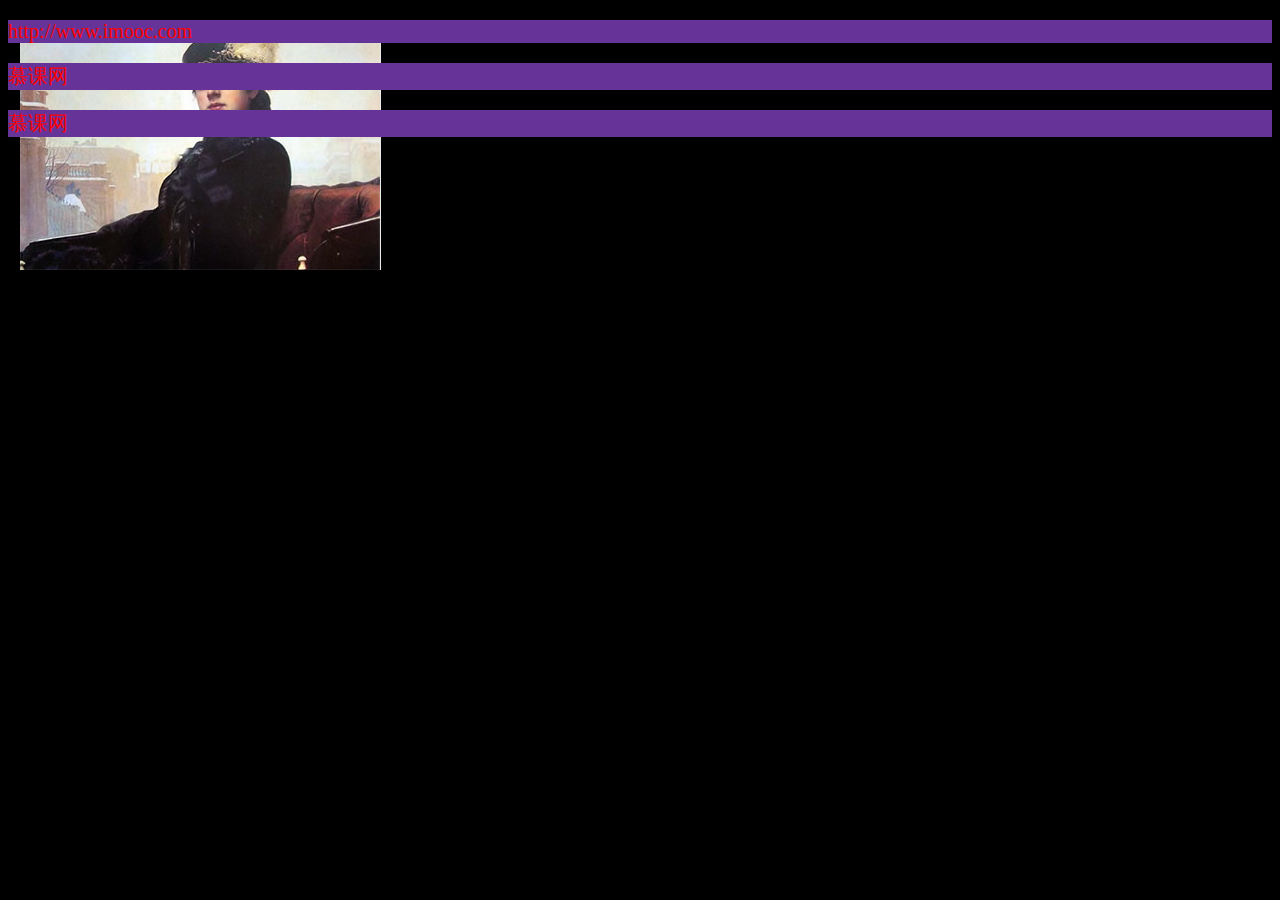
<file: src/Stage2/WebTest/CSS/index.html>
<!DOCTYPE html>
<html lang="en">
<head>
  <meta charset="UTF-8">
  <title>Title</title>
  <link rel="stylesheet" type="text/css" href="index.css">

</head>
<body>
  <p>http://www.imooc.com</p>
  <p class="p1">慕课网</p>
  <p class="p1">慕课网</p>
</body>
</html>
</file>
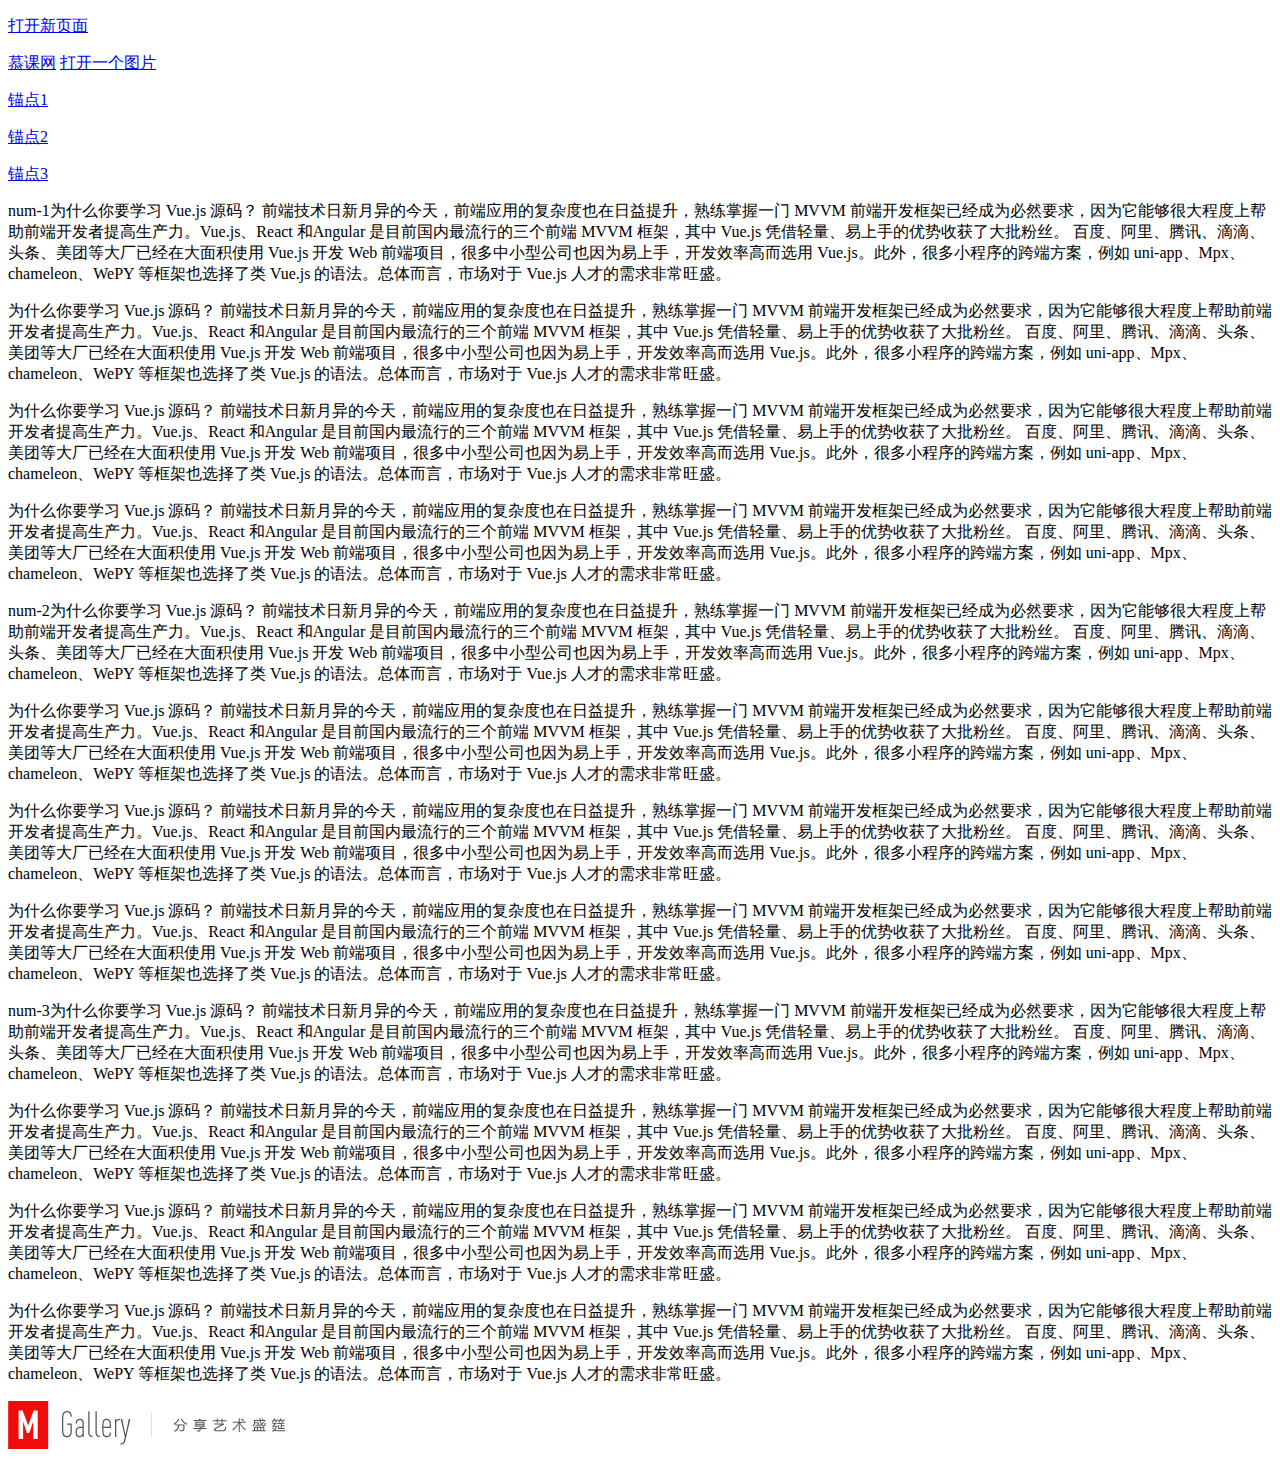
<file: src/Stage2/WebTest/html/first.html>
<!DOCTYPE html>
<html>
	<head>
		<meta charset="UTF-8">
		<title>first.html</title>
	</head>
	<body>
	<p><a href="../image/welcome.html">打开新页面</a></p>
	<a href="http://www.imooc.com">慕课网</a>
	<a href="../image/logo.png">打开一个图片</a>
	<a href="http://www.imooc.com" target="_blank">
		<p><a href="#num-1">锚点1</a> </p>
		<p><a href="#num-2">锚点2</a> </p>
		<p><a href="#num-3">锚点3</a> </p>

		<a name="num-1">
		<p>num-1为什么你要学习 Vue.js 源码？

			前端技术日新月异的今天，前端应用的复杂度也在日益提升，熟练掌握一门 MVVM 前端开发框架已经成为必然要求，因为它能够很大程度上帮助前端开发者提高生产力。Vue.js、React 和Angular 是目前国内最流行的三个前端 MVVM 框架，其中 Vue.js 凭借轻量、易上手的优势收获了大批粉丝。

			百度、阿里、腾讯、滴滴、头条、美团等大厂已经在大面积使用 Vue.js 开发 Web 前端项目，很多中小型公司也因为易上手，开发效率高而选用 Vue.js。此外，很多小程序的跨端方案，例如 uni-app、Mpx、chameleon、WePY 等框架也选择了类 Vue.js 的语法。总体而言，市场对于 Vue.js 人才的需求非常旺盛。</p>
			<p>为什么你要学习 Vue.js 源码？

				前端技术日新月异的今天，前端应用的复杂度也在日益提升，熟练掌握一门 MVVM 前端开发框架已经成为必然要求，因为它能够很大程度上帮助前端开发者提高生产力。Vue.js、React 和Angular 是目前国内最流行的三个前端 MVVM 框架，其中 Vue.js 凭借轻量、易上手的优势收获了大批粉丝。

				百度、阿里、腾讯、滴滴、头条、美团等大厂已经在大面积使用 Vue.js 开发 Web 前端项目，很多中小型公司也因为易上手，开发效率高而选用 Vue.js。此外，很多小程序的跨端方案，例如 uni-app、Mpx、chameleon、WePY 等框架也选择了类 Vue.js 的语法。总体而言，市场对于 Vue.js 人才的需求非常旺盛。</p>
			<p>为什么你要学习 Vue.js 源码？

				前端技术日新月异的今天，前端应用的复杂度也在日益提升，熟练掌握一门 MVVM 前端开发框架已经成为必然要求，因为它能够很大程度上帮助前端开发者提高生产力。Vue.js、React 和Angular 是目前国内最流行的三个前端 MVVM 框架，其中 Vue.js 凭借轻量、易上手的优势收获了大批粉丝。

				百度、阿里、腾讯、滴滴、头条、美团等大厂已经在大面积使用 Vue.js 开发 Web 前端项目，很多中小型公司也因为易上手，开发效率高而选用 Vue.js。此外，很多小程序的跨端方案，例如 uni-app、Mpx、chameleon、WePY 等框架也选择了类 Vue.js 的语法。总体而言，市场对于 Vue.js 人才的需求非常旺盛。</p>
			<p>为什么你要学习 Vue.js 源码？

				前端技术日新月异的今天，前端应用的复杂度也在日益提升，熟练掌握一门 MVVM 前端开发框架已经成为必然要求，因为它能够很大程度上帮助前端开发者提高生产力。Vue.js、React 和Angular 是目前国内最流行的三个前端 MVVM 框架，其中 Vue.js 凭借轻量、易上手的优势收获了大批粉丝。

				百度、阿里、腾讯、滴滴、头条、美团等大厂已经在大面积使用 Vue.js 开发 Web 前端项目，很多中小型公司也因为易上手，开发效率高而选用 Vue.js。此外，很多小程序的跨端方案，例如 uni-app、Mpx、chameleon、WePY 等框架也选择了类 Vue.js 的语法。总体而言，市场对于 Vue.js 人才的需求非常旺盛。</p>
		</a>
			<a name="num-2">
				<p>num-2为什么你要学习 Vue.js 源码？

					前端技术日新月异的今天，前端应用的复杂度也在日益提升，熟练掌握一门 MVVM 前端开发框架已经成为必然要求，因为它能够很大程度上帮助前端开发者提高生产力。Vue.js、React 和Angular 是目前国内最流行的三个前端 MVVM 框架，其中 Vue.js 凭借轻量、易上手的优势收获了大批粉丝。

					百度、阿里、腾讯、滴滴、头条、美团等大厂已经在大面积使用 Vue.js 开发 Web 前端项目，很多中小型公司也因为易上手，开发效率高而选用 Vue.js。此外，很多小程序的跨端方案，例如 uni-app、Mpx、chameleon、WePY 等框架也选择了类 Vue.js 的语法。总体而言，市场对于 Vue.js 人才的需求非常旺盛。</p>
				<p>为什么你要学习 Vue.js 源码？

					前端技术日新月异的今天，前端应用的复杂度也在日益提升，熟练掌握一门 MVVM 前端开发框架已经成为必然要求，因为它能够很大程度上帮助前端开发者提高生产力。Vue.js、React 和Angular 是目前国内最流行的三个前端 MVVM 框架，其中 Vue.js 凭借轻量、易上手的优势收获了大批粉丝。

					百度、阿里、腾讯、滴滴、头条、美团等大厂已经在大面积使用 Vue.js 开发 Web 前端项目，很多中小型公司也因为易上手，开发效率高而选用 Vue.js。此外，很多小程序的跨端方案，例如 uni-app、Mpx、chameleon、WePY 等框架也选择了类 Vue.js 的语法。总体而言，市场对于 Vue.js 人才的需求非常旺盛。</p>
				<p>为什么你要学习 Vue.js 源码？

					前端技术日新月异的今天，前端应用的复杂度也在日益提升，熟练掌握一门 MVVM 前端开发框架已经成为必然要求，因为它能够很大程度上帮助前端开发者提高生产力。Vue.js、React 和Angular 是目前国内最流行的三个前端 MVVM 框架，其中 Vue.js 凭借轻量、易上手的优势收获了大批粉丝。

					百度、阿里、腾讯、滴滴、头条、美团等大厂已经在大面积使用 Vue.js 开发 Web 前端项目，很多中小型公司也因为易上手，开发效率高而选用 Vue.js。此外，很多小程序的跨端方案，例如 uni-app、Mpx、chameleon、WePY 等框架也选择了类 Vue.js 的语法。总体而言，市场对于 Vue.js 人才的需求非常旺盛。</p>
				<p>为什么你要学习 Vue.js 源码？

					前端技术日新月异的今天，前端应用的复杂度也在日益提升，熟练掌握一门 MVVM 前端开发框架已经成为必然要求，因为它能够很大程度上帮助前端开发者提高生产力。Vue.js、React 和Angular 是目前国内最流行的三个前端 MVVM 框架，其中 Vue.js 凭借轻量、易上手的优势收获了大批粉丝。

					百度、阿里、腾讯、滴滴、头条、美团等大厂已经在大面积使用 Vue.js 开发 Web 前端项目，很多中小型公司也因为易上手，开发效率高而选用 Vue.js。此外，很多小程序的跨端方案，例如 uni-app、Mpx、chameleon、WePY 等框架也选择了类 Vue.js 的语法。总体而言，市场对于 Vue.js 人才的需求非常旺盛。</p>
			</a>
			<a name="num-3">
				<p>num-3为什么你要学习 Vue.js 源码？

					前端技术日新月异的今天，前端应用的复杂度也在日益提升，熟练掌握一门 MVVM 前端开发框架已经成为必然要求，因为它能够很大程度上帮助前端开发者提高生产力。Vue.js、React 和Angular 是目前国内最流行的三个前端 MVVM 框架，其中 Vue.js 凭借轻量、易上手的优势收获了大批粉丝。

					百度、阿里、腾讯、滴滴、头条、美团等大厂已经在大面积使用 Vue.js 开发 Web 前端项目，很多中小型公司也因为易上手，开发效率高而选用 Vue.js。此外，很多小程序的跨端方案，例如 uni-app、Mpx、chameleon、WePY 等框架也选择了类 Vue.js 的语法。总体而言，市场对于 Vue.js 人才的需求非常旺盛。</p>
				<p>为什么你要学习 Vue.js 源码？

					前端技术日新月异的今天，前端应用的复杂度也在日益提升，熟练掌握一门 MVVM 前端开发框架已经成为必然要求，因为它能够很大程度上帮助前端开发者提高生产力。Vue.js、React 和Angular 是目前国内最流行的三个前端 MVVM 框架，其中 Vue.js 凭借轻量、易上手的优势收获了大批粉丝。

					百度、阿里、腾讯、滴滴、头条、美团等大厂已经在大面积使用 Vue.js 开发 Web 前端项目，很多中小型公司也因为易上手，开发效率高而选用 Vue.js。此外，很多小程序的跨端方案，例如 uni-app、Mpx、chameleon、WePY 等框架也选择了类 Vue.js 的语法。总体而言，市场对于 Vue.js 人才的需求非常旺盛。</p>
				<p>为什么你要学习 Vue.js 源码？

					前端技术日新月异的今天，前端应用的复杂度也在日益提升，熟练掌握一门 MVVM 前端开发框架已经成为必然要求，因为它能够很大程度上帮助前端开发者提高生产力。Vue.js、React 和Angular 是目前国内最流行的三个前端 MVVM 框架，其中 Vue.js 凭借轻量、易上手的优势收获了大批粉丝。

					百度、阿里、腾讯、滴滴、头条、美团等大厂已经在大面积使用 Vue.js 开发 Web 前端项目，很多中小型公司也因为易上手，开发效率高而选用 Vue.js。此外，很多小程序的跨端方案，例如 uni-app、Mpx、chameleon、WePY 等框架也选择了类 Vue.js 的语法。总体而言，市场对于 Vue.js 人才的需求非常旺盛。</p>
				<p>为什么你要学习 Vue.js 源码？

					前端技术日新月异的今天，前端应用的复杂度也在日益提升，熟练掌握一门 MVVM 前端开发框架已经成为必然要求，因为它能够很大程度上帮助前端开发者提高生产力。Vue.js、React 和Angular 是目前国内最流行的三个前端 MVVM 框架，其中 Vue.js 凭借轻量、易上手的优势收获了大批粉丝。

					百度、阿里、腾讯、滴滴、头条、美团等大厂已经在大面积使用 Vue.js 开发 Web 前端项目，很多中小型公司也因为易上手，开发效率高而选用 Vue.js。此外，很多小程序的跨端方案，例如 uni-app、Mpx、chameleon、WePY 等框架也选择了类 Vue.js 的语法。总体而言，市场对于 Vue.js 人才的需求非常旺盛。</p>
			</a>


		<img src="../image/logo.png">
	</a>
	</body>
</html>
</file>
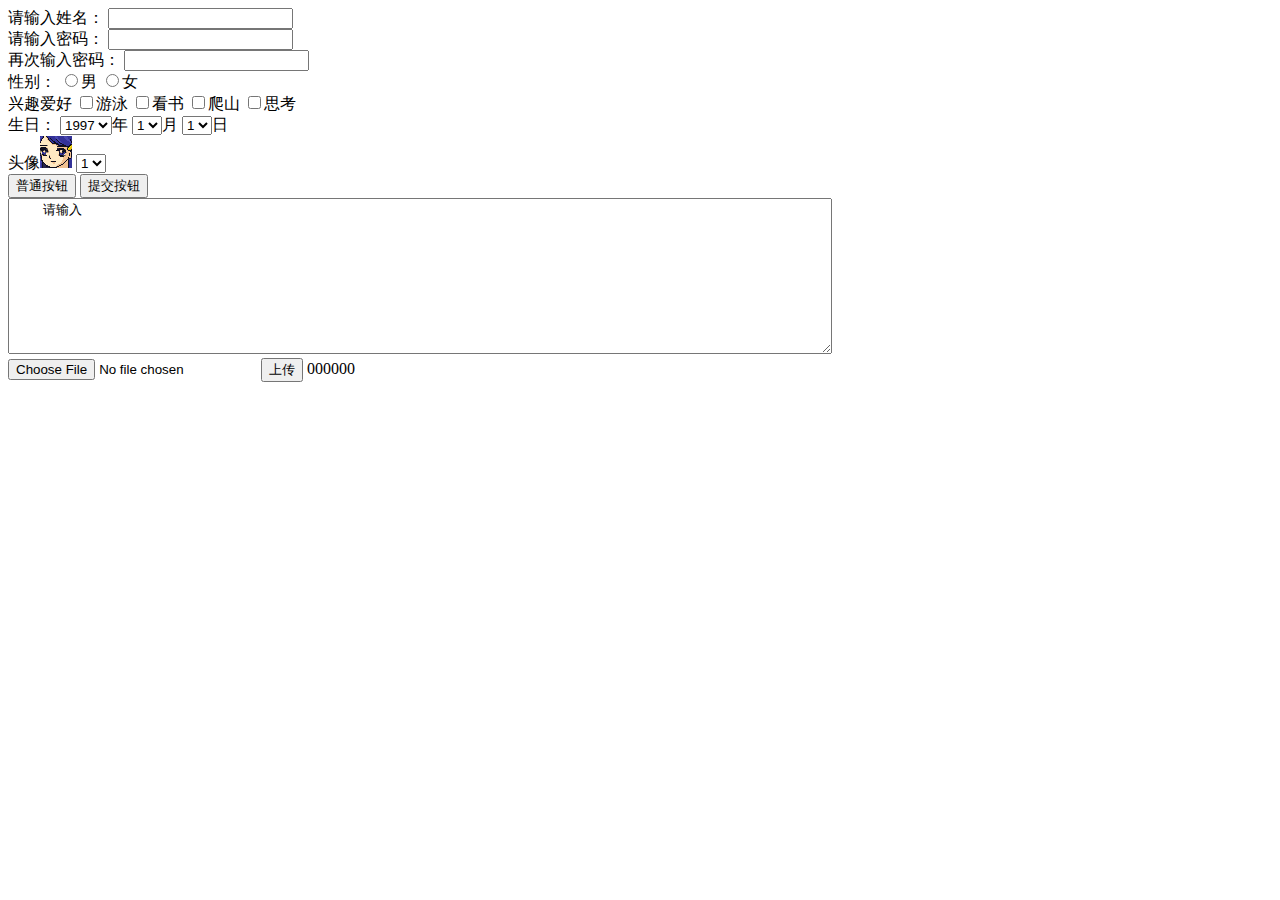
<file: src/Stage2/WebTest/html/form.html>
<!DOCTYPE html>
<html lang="en">
<head>
  <meta charset="UTF-8">
  <title>form</title>
</head>
<body>
  <form >
    <label>请输入姓名：</label> <!--label只是一个标签，用来统一管理其中的文字-->
      <input type="text" name="userName" id="1"><br> <!--name可以重复，id不能重复-->
    <label>请输入密码：</label>
      <input type="password" name="" id="2"><br>
    <label>再次输入密码：</label>
      <input type="password" name="" id="3"><br>
    <label>性别：</label>
      <input type="radio" name="xb" id="M" value="1">男    <!--radio圆形按钮，不能同时选择-->
      <input type="radio" name="xb" id="F" value="0">女<br>
    <label>兴趣爱好</label>
      <input type="checkbox" name="" id="4" value="1">游泳  <!--checkbox方形按钮，能同时选择-->
      <input type="checkbox" name="" id="5" value="2">看书
      <input type="checkbox" name="" id="6" value="2">爬山
      <input type="checkbox" name="" id="7" value="2">思考<br>
    <label>生日：</label>
      <select>
        <option value="1995">1995</option>
        <option value="1996">1996</option>
        <option value="1997" selected="selected">1997</option>
        <option value="1998">1998</option>
        <option value="1999">1999</option>
        <option value="2000">2000</option>
      </select>年
      <select>
        <option value="1">1</option>
        <option value="2">2</option>
        <option value="3">3</option>
        <option value="4">4</option>
      </select>月
      <select>
        <option value="1">1</option>
        <option value="2">2</option>
        <option value="3">3</option>
        <option value="4">4</option>
      </select>日<br>
      头像<img src="../image/headLogo/13.gif">
    <select>
      <option value="1">1</option>
      <option value="2">2</option>
      <option value="3">3</option>
      <option value="4">4</option>
    </select><br>
    <input type="button" value="普通按钮">
    <input type="submit" value="提交按钮">
  </form>
  <textarea rows="10" cols="100" name="" id="text">
    请输入
  </textarea><!--多行输入--><br>
  <input type="file"><input type="button" value="上传">
  000<input type="hidden" name="" id="hidde">000
</body>
</html>
</file>
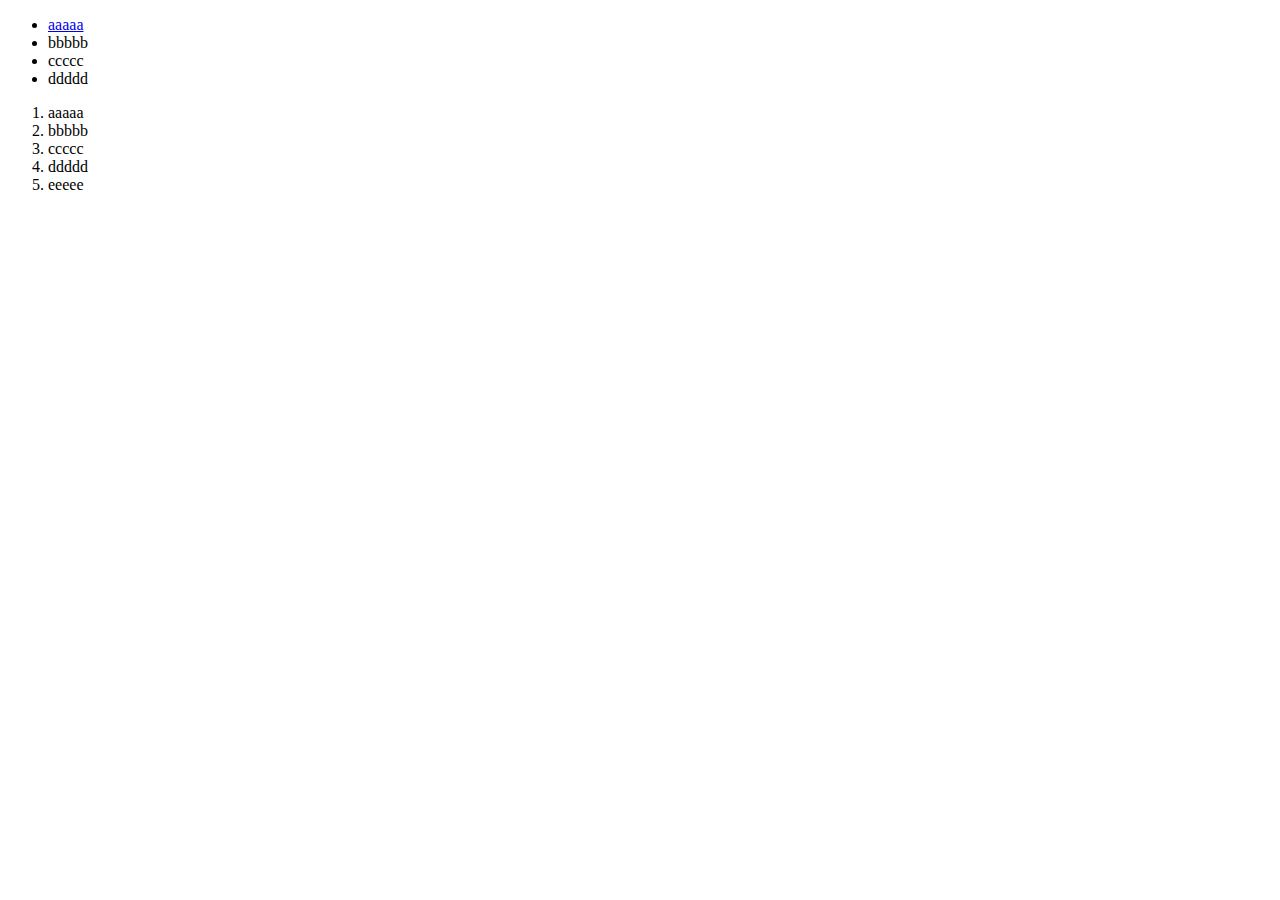
<file: src/Stage2/WebTest/html/list.html>
<!DOCTYPE html>
<html lang="en">
<head>
  <meta charset="UTF-8">
  <title>list</title>
</head>
<body>
<ul>
  <li><a href="first.html"> aaaaa</a></li>
  <li>bbbbb</li>
  <li>ccccc</li>
  <li>ddddd</li>
<!--  li*5 再按TAB键，快速生成五对li标签-->
</ul>
<ol>
  <li>aaaaa</li>
  <li>bbbbb</li>
  <li>ccccc</li>
  <li>ddddd</li>
  <li>eeeee</li>
</ol>
</body>
</html>
</file>
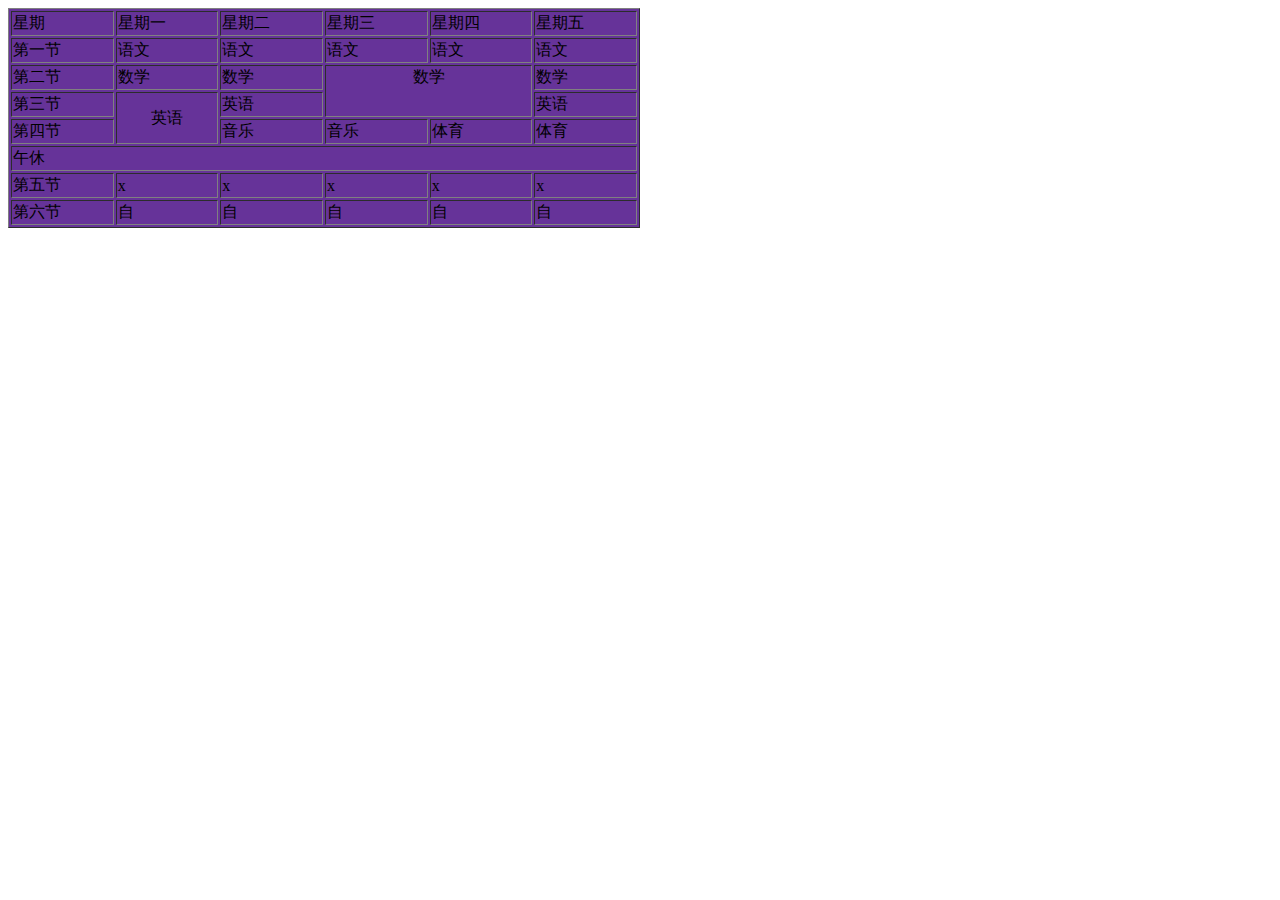
<file: src/Stage2/WebTest/html/table.html>
<!--valign的值分别是：-->

<!--top：对内容进行上对齐。-->

<!--middle：对内容进行居中对齐（默认值）。-->

<!--bottom：对内容进行下对齐。-->

<!--baseline：与基线对齐。-->

<!DOCTYPE html>
<html lang="en">
<head>
  <meta charset="UTF-8">
  <title>table</title>
</head>
<body>
  <table border="1" width="50%" bgcolor="#663399">      <!--占当前所在容器的百分之50-->
   <tr>
     <td>星期</td>
     <td>星期一</td>
     <td>星期二</td>
     <td>星期三</td>
     <td>星期四</td>
     <td>星期五</td>
   </tr>
   <tr>
     <td>第一节</td>
     <td>语文</td>
     <td>语文</td>
     <td>语文</td>
     <td>语文</td>
     <td>语文</td>
   </tr>
   <tr>
     <td>第二节</td>
     <td>数学</td>
     <td>数学</td>
     <td colspan="2" rowspan="2" align="center" valign="top">数学</td>
<!--     <td> 数学</td>-->
     <td>数学</td>
   </tr>
   <tr>
     <td>第三节</td>
     <td rowspan="2" align="center">英语</td>
     <td>英语</td>
<!--     <td>英语</td>-->
<!--     <td>英语</td>-->
     <td>英语</td>
   </tr>
   <tr>
     <td>第四节</td>

     <td>音乐</td>
     <td>音乐</td>
     <td>体育</td>
     <td>体育</td>
   </tr>
   <tr>
     <td colspan="6">午休</td> <!--当前的一个列，代替了六列-->
<!--     <td>午休</td>-->
<!--     <td>午休</td>-->
<!--     <td>午休</td>-->
<!--     <td>午休</td>-->
<!--     <td>午休</td>-->
   </tr>
   <tr>
     <td>第五节</td>
     <td>x</td>
     <td>x</td>
     <td>x</td>
     <td>x</td>
     <td>x</td>
   </tr>
   <tr>
     <td>第六节</td>
     <td>自</td>
     <td>自</td>
     <td>自</td>
     <td>自</td>
     <td>自</td>
   </tr>
  </table>
</body>
</html>
</file>
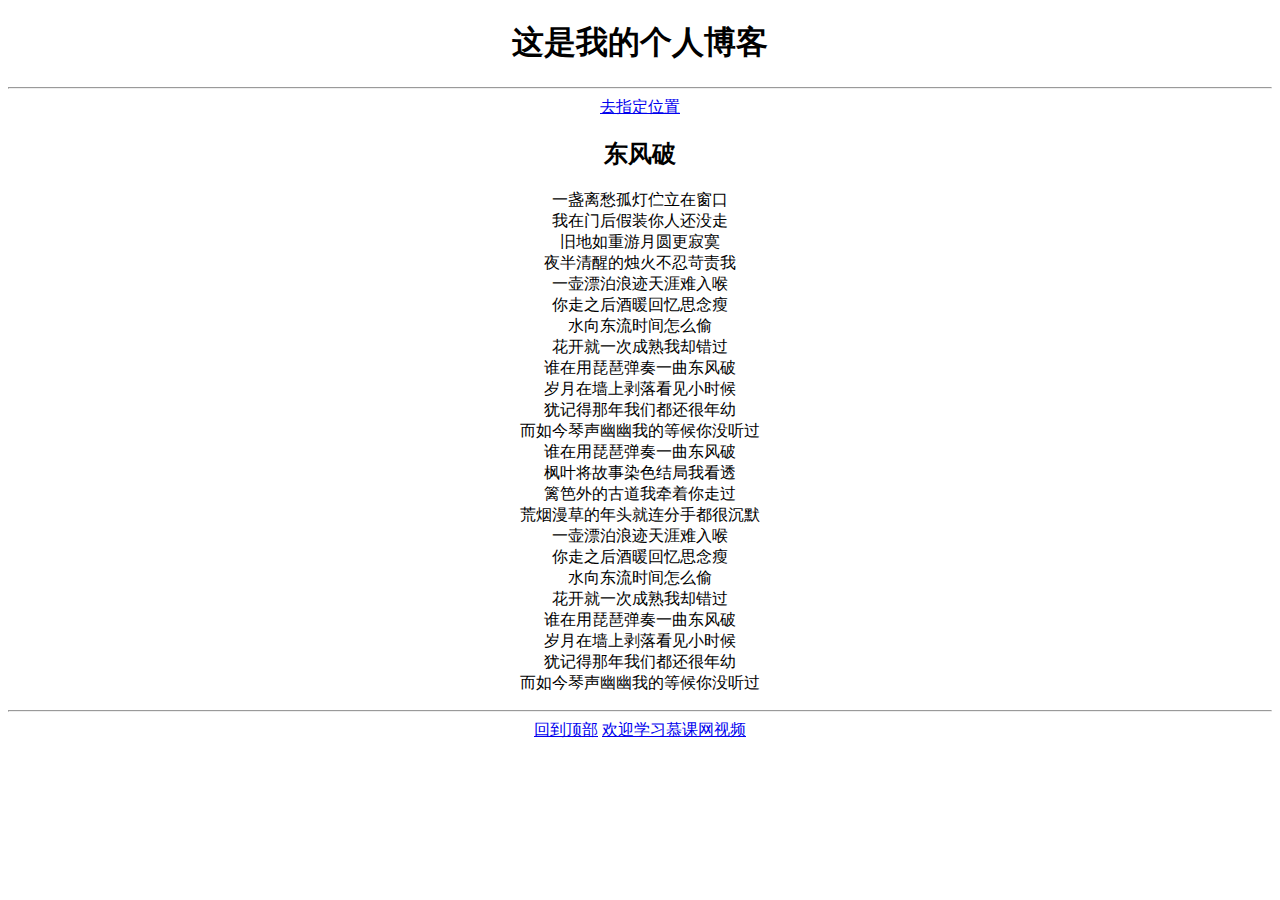
<file: src/Stage2/WebTest/html/test1.html>
<!DOCTYPE html>
<html lang="en">
<head>
  <meta charset="UTF-8">
  <title>练习</title>
</head>
<body>
<center>
  <a name="top"></a>
  <h1>这是我的个人博客</h1>
  <hr />
  <a href="first.html#num-3">去指定位置</a>
  <h2>东风破</h2>
  <p>
    一盏离愁孤灯伫立在窗口<br/>
    我在门后假装你人还没走<br/>
    旧地如重游月圆更寂寞<br/>
    夜半清醒的烛火不忍苛责我<br/>
    一壶漂泊浪迹天涯难入喉<br/>
    你走之后酒暖回忆思念瘦<br/>
    水向东流时间怎么偷<br/>
    花开就一次成熟我却错过<br/>
    谁在用琵琶弹奏一曲东风破<br/>
    岁月在墙上剥落看见小时候<br/>
    犹记得那年我们都还很年幼<br/>
    而如今琴声幽幽我的等候你没听过<br/>
    谁在用琵琶弹奏一曲东风破<br/>
    枫叶将故事染色结局我看透<br/>
    篱笆外的古道我牵着你走过<br/>
    荒烟漫草的年头就连分手都很沉默<br/>
    一壶漂泊浪迹天涯难入喉<br/>
    你走之后酒暖回忆思念瘦<br/>
    水向东流时间怎么偷<br/>
    花开就一次成熟我却错过<br/>
    谁在用琵琶弹奏一曲东风破<br/>
    岁月在墙上剥落看见小时候<br/>
    犹记得那年我们都还很年幼<br/>
    而如今琴声幽幽我的等候你没听过<br/>
  </p>
  <hr />
  <a href="#top">回到顶部</a>

  <a href="https://www.imooc.com" target="_blank">欢迎学习慕课网视频</a>

</center>
</body>
</html>
</file>
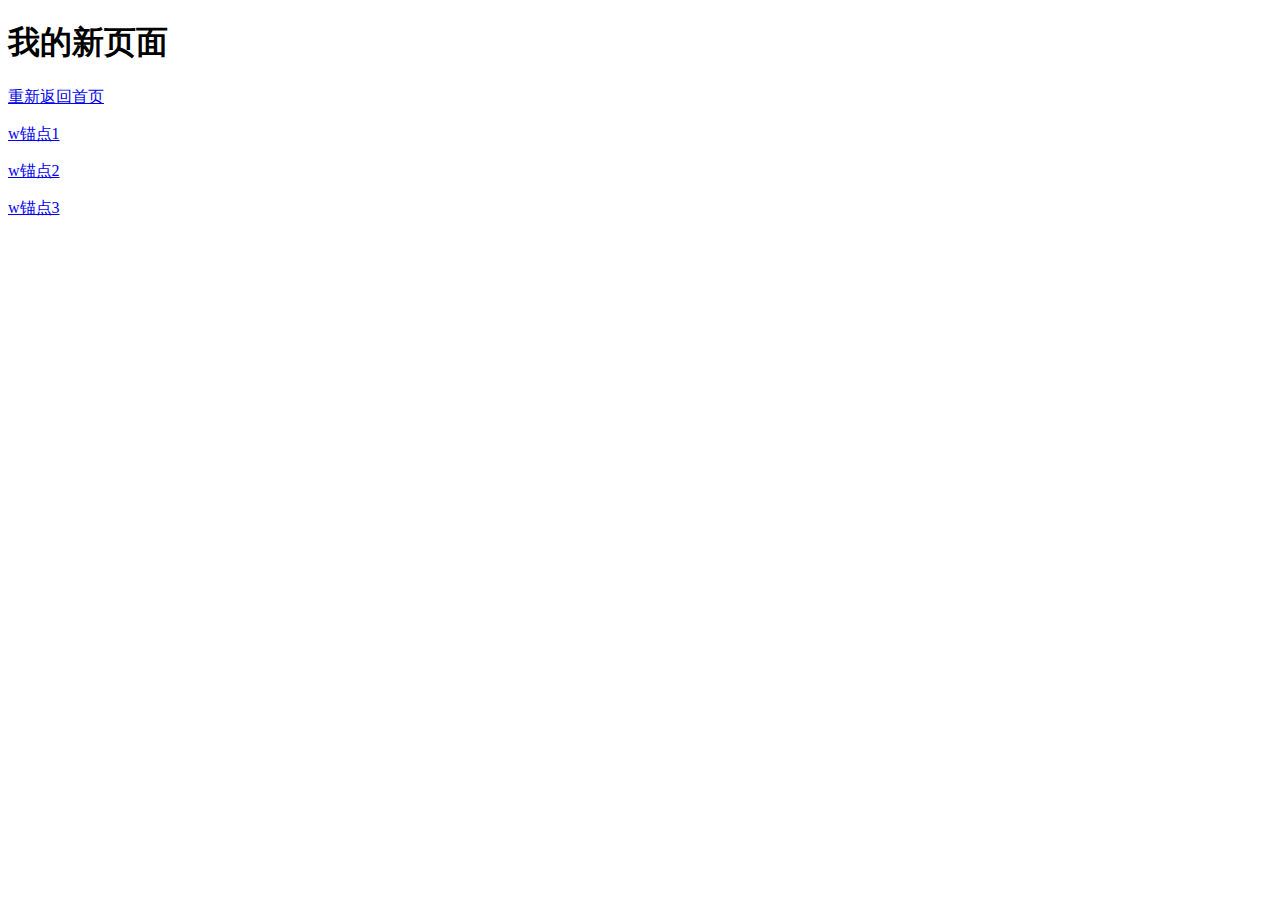
<file: src/Stage2/WebTest/image/welcome.html>
<!DOCTYPE html>
<html lang="en">
<head>
  <meta charset="UTF-8">
  <title>Title</title>
</head>
<body>
<h1>我的新页面</h1> <!--  h标签默认情况下独占一行-->
  <a href="../first.html">重新返回首页</a>
<p><a href="../first.html#num-1">w锚点1</a> </p>
<p><a href="../first.html#num-2">w锚点2</a> </p>
<p><a href="../first.html#num-3">w锚点3</a> </p>
</body>
</html>
</file>
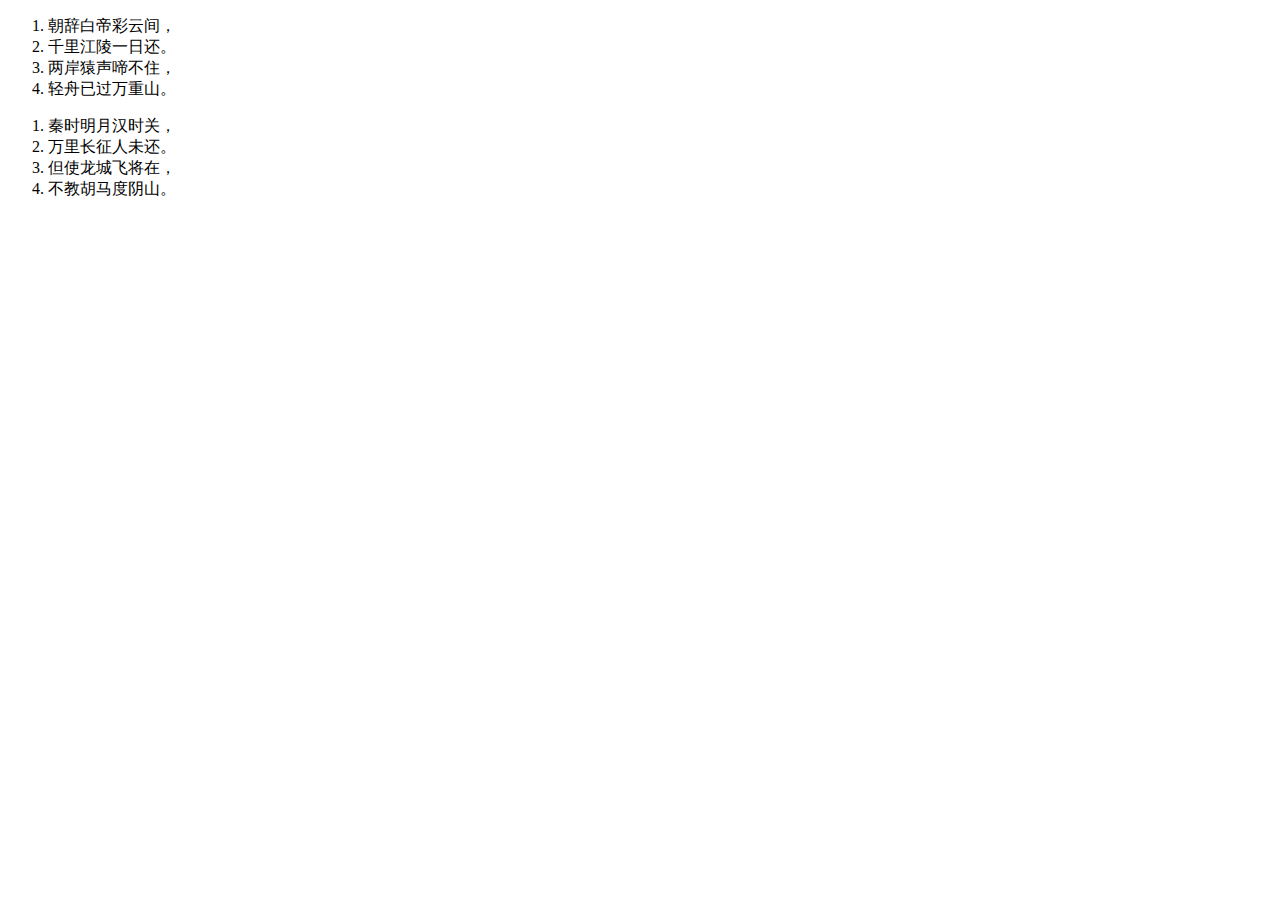
<file: src/Stage2/WebTest/html/homeTest/list/ListTest1.html>
<!DOCTYPE html>
<html lang="en">
<head>
  <meta charset="UTF-8">
  <title>ListTest1</title>
</head>
<body>
  <ol>
    <li>朝辞白帝彩云间，</li>
    <li>千里江陵一日还。</li>
    <li>两岸猿声啼不住，</li>
    <li>轻舟已过万重山。</li>
  </ol>
  <ol>
    <li>秦时明月汉时关，</li>
    <li>万里长征人未还。</li>
    <li>但使龙城飞将在，</li>
    <li>不教胡马度阴山。</li>
  </ol>
</body>
</html>
</file>
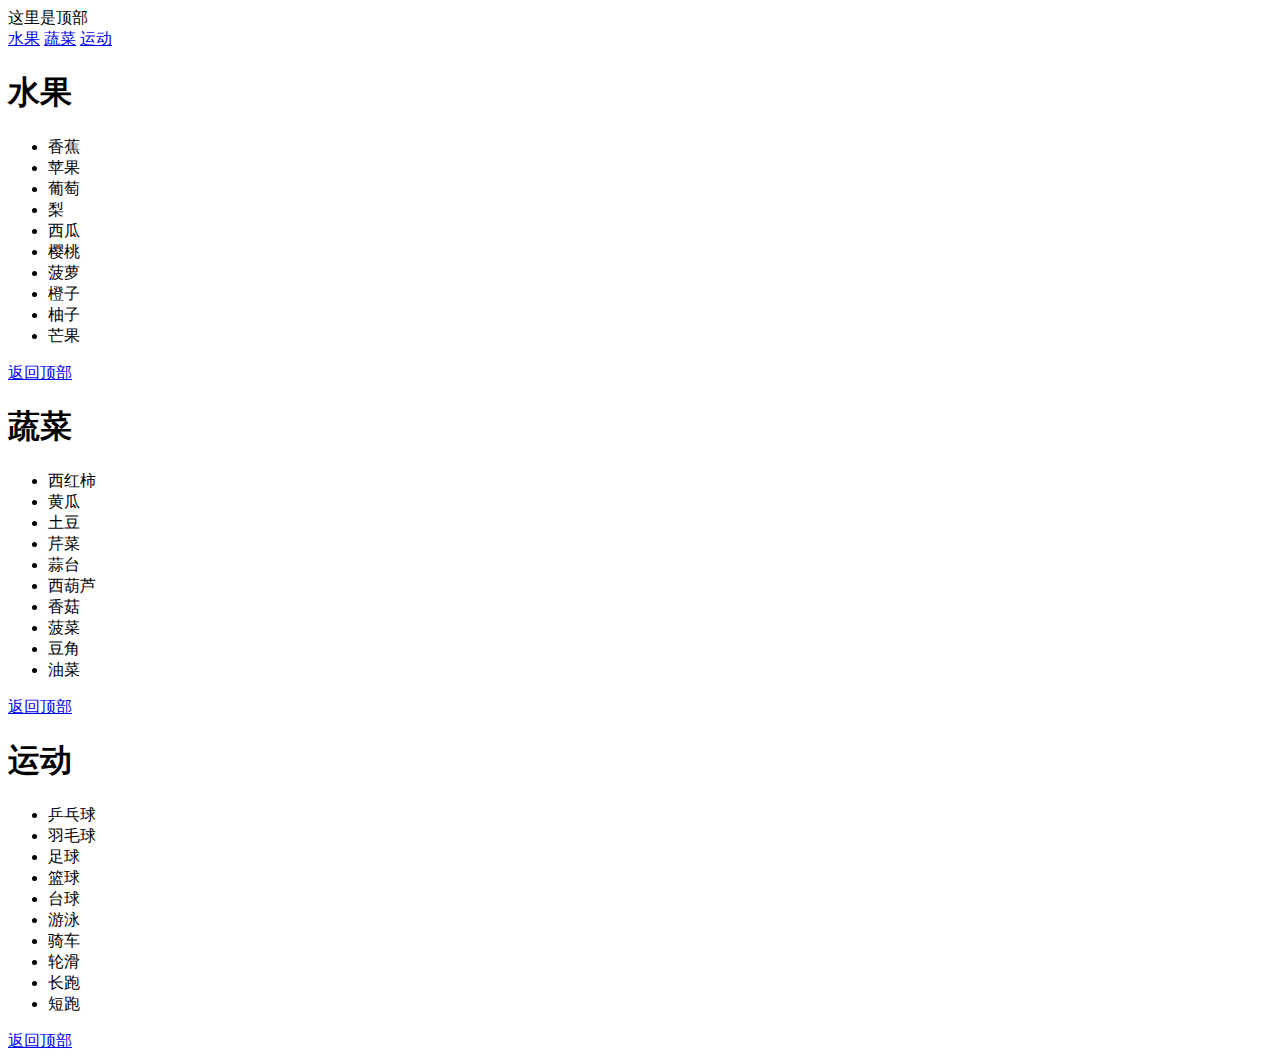
<file: src/Stage2/WebTest/html/homeTest/list/ListTest2.html>
<!DOCTYPE html>
<html lang="en">
<head>
  <meta charset="UTF-8">
  <title>ListTest2</title>
</head>
<body>
<a name="top">这里是顶部</a><br/>
<!--设置水果锚点链接-->
<a href="#top_fruit">水果</a>
<a href="#top_veg">蔬菜</a>
<a href="#sport">运动</a>
<!--设置蔬菜锚点链接-->

<!--设置运动锚点链接-->


<!--设置水果标题-->
<h1>水果</h1><a name="top_fruit"></a>
  <ul>
    <li>香蕉</li>
    <li>苹果</li>
    <li>葡萄</li>
    <li>梨</li>
    <li>西瓜</li>
    <li>樱桃</li>
    <li>菠萝</li>
    <li>橙子</li>
    <li>柚子</li>
    <li>芒果</li>
  </ul>


<!--设置返回顶部链接-->
<a href="#top">返回顶部</a>

<!--设置蔬菜标题-->
<h1>蔬菜</h1><a name="top_veg"></a>
<ul>
  <li>西红柿</li>
  <li>黄瓜</li>
  <li>土豆</li>
  <li>芹菜</li>
  <li>蒜台</li>
  <li>西葫芦</li>
  <li>香菇</li>
  <li>菠菜</li>
  <li>豆角</li>
  <li>油菜</li>
</ul>

<!--设置返回顶部链接-->
<a href="#top">返回顶部</a>

<!--设置运动标题-->
<h1>运动</h1><a name="sport"></a>
<ul>
  <li>乒乓球</li>
  <li>羽毛球</li>
  <li>足球</li>
  <li>篮球</li>
  <li>台球</li>
  <li>游泳</li>
  <li>骑车</li>
  <li>轮滑</li>
  <li>长跑</li>
  <li>短跑</li>
</ul>


<!--设置返回顶部链接-->
<a href="#top">返回顶部</a>
</body>
</html>
<!--当点击“目录项”中的 “水果”、“蔬菜”、“运动”时，跳转到相应的“具体内容”项的标题处。-->

<!--每块具体内容结束后，添加“返回顶部”链接，当点击时，跳转到网页开始处的“这里是顶部”-->
</file>
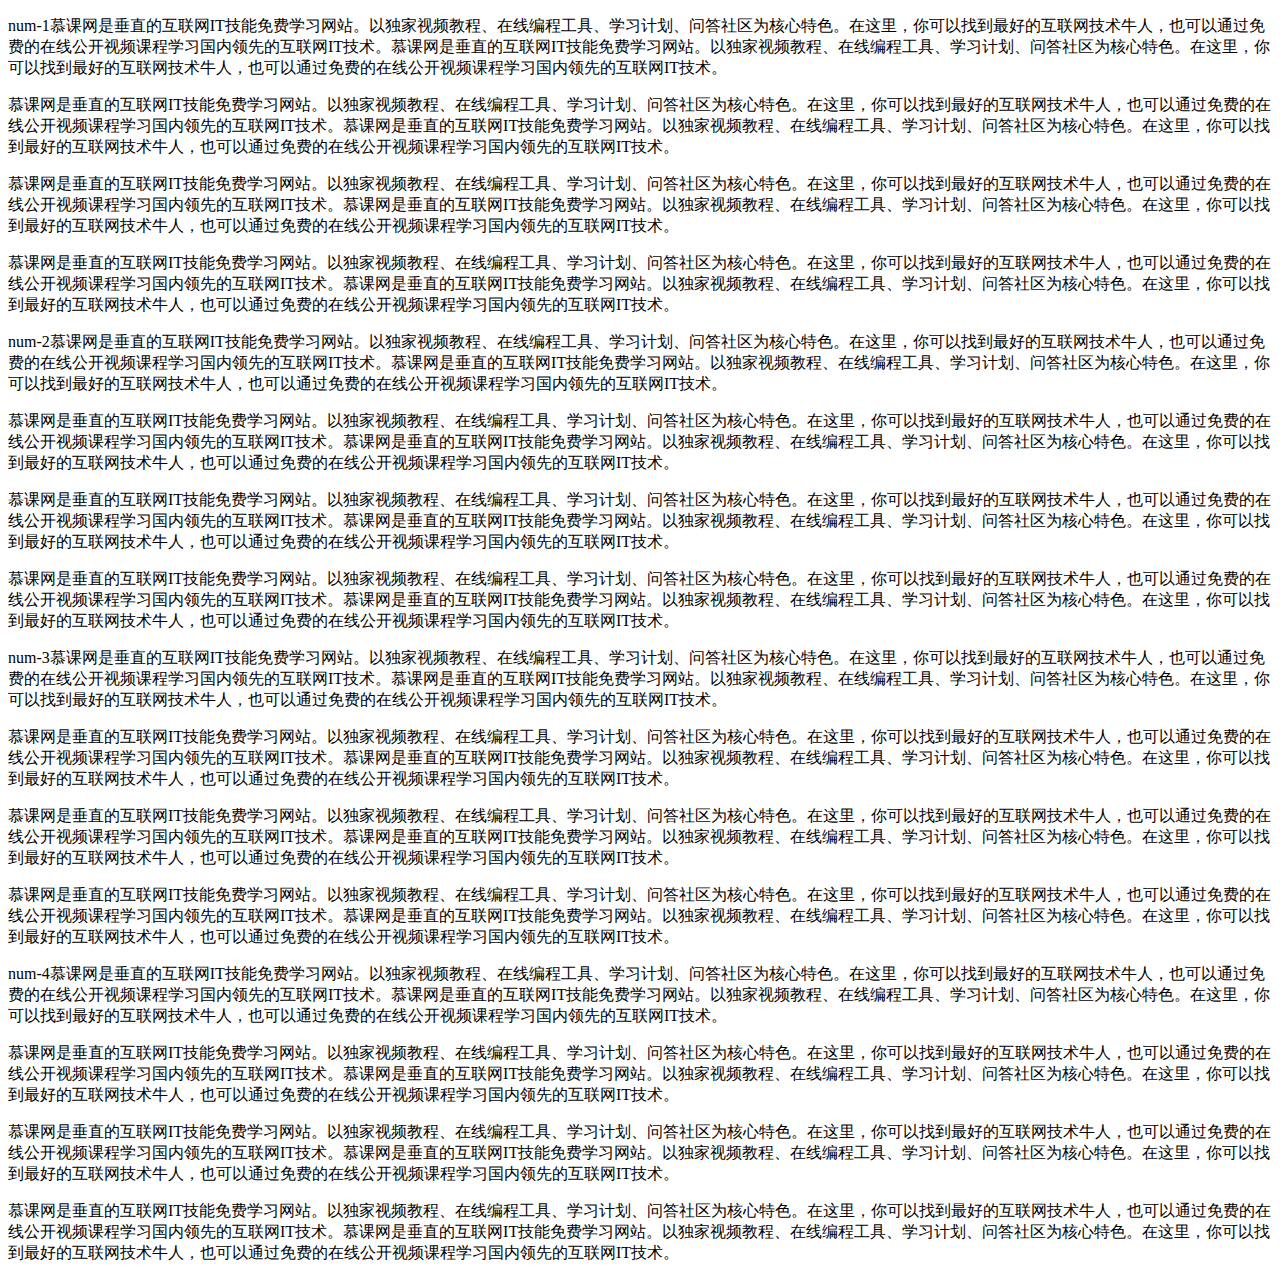
<file: src/Stage2/WebTest/html/homeTest/maodian/practice1.html>
<!DOCTYPE html>
<html lang="en">
<head>
  <meta charset="UTF-8">
  <title>te</title>
</head>
<body>
<a name="num-1">
  <p>num-1慕课网是垂直的互联网IT技能免费学习网站。以独家视频教程、在线编程工具、学习计划、问答社区为核心特色。在这里，你可以找到最好的互联网技术牛人，也可以通过免费的在线公开视频课程学习国内领先的互联网IT技术。慕课网是垂直的互联网IT技能免费学习网站。以独家视频教程、在线编程工具、学习计划、问答社区为核心特色。在这里，你可以找到最好的互联网技术牛人，也可以通过免费的在线公开视频课程学习国内领先的互联网IT技术。</p>
  <p>慕课网是垂直的互联网IT技能免费学习网站。以独家视频教程、在线编程工具、学习计划、问答社区为核心特色。在这里，你可以找到最好的互联网技术牛人，也可以通过免费的在线公开视频课程学习国内领先的互联网IT技术。慕课网是垂直的互联网IT技能免费学习网站。以独家视频教程、在线编程工具、学习计划、问答社区为核心特色。在这里，你可以找到最好的互联网技术牛人，也可以通过免费的在线公开视频课程学习国内领先的互联网IT技术。</p>
  <p>慕课网是垂直的互联网IT技能免费学习网站。以独家视频教程、在线编程工具、学习计划、问答社区为核心特色。在这里，你可以找到最好的互联网技术牛人，也可以通过免费的在线公开视频课程学习国内领先的互联网IT技术。慕课网是垂直的互联网IT技能免费学习网站。以独家视频教程、在线编程工具、学习计划、问答社区为核心特色。在这里，你可以找到最好的互联网技术牛人，也可以通过免费的在线公开视频课程学习国内领先的互联网IT技术。</p>
  <p>慕课网是垂直的互联网IT技能免费学习网站。以独家视频教程、在线编程工具、学习计划、问答社区为核心特色。在这里，你可以找到最好的互联网技术牛人，也可以通过免费的在线公开视频课程学习国内领先的互联网IT技术。慕课网是垂直的互联网IT技能免费学习网站。以独家视频教程、在线编程工具、学习计划、问答社区为核心特色。在这里，你可以找到最好的互联网技术牛人，也可以通过免费的在线公开视频课程学习国内领先的互联网IT技术。</p>
  <a name="num-2">
    <p>num-2慕课网是垂直的互联网IT技能免费学习网站。以独家视频教程、在线编程工具、学习计划、问答社区为核心特色。在这里，你可以找到最好的互联网技术牛人，也可以通过免费的在线公开视频课程学习国内领先的互联网IT技术。慕课网是垂直的互联网IT技能免费学习网站。以独家视频教程、在线编程工具、学习计划、问答社区为核心特色。在这里，你可以找到最好的互联网技术牛人，也可以通过免费的在线公开视频课程学习国内领先的互联网IT技术。</p>
    <p>慕课网是垂直的互联网IT技能免费学习网站。以独家视频教程、在线编程工具、学习计划、问答社区为核心特色。在这里，你可以找到最好的互联网技术牛人，也可以通过免费的在线公开视频课程学习国内领先的互联网IT技术。慕课网是垂直的互联网IT技能免费学习网站。以独家视频教程、在线编程工具、学习计划、问答社区为核心特色。在这里，你可以找到最好的互联网技术牛人，也可以通过免费的在线公开视频课程学习国内领先的互联网IT技术。</p>
    <p>慕课网是垂直的互联网IT技能免费学习网站。以独家视频教程、在线编程工具、学习计划、问答社区为核心特色。在这里，你可以找到最好的互联网技术牛人，也可以通过免费的在线公开视频课程学习国内领先的互联网IT技术。慕课网是垂直的互联网IT技能免费学习网站。以独家视频教程、在线编程工具、学习计划、问答社区为核心特色。在这里，你可以找到最好的互联网技术牛人，也可以通过免费的在线公开视频课程学习国内领先的互联网IT技术。</p>
    <p>慕课网是垂直的互联网IT技能免费学习网站。以独家视频教程、在线编程工具、学习计划、问答社区为核心特色。在这里，你可以找到最好的互联网技术牛人，也可以通过免费的在线公开视频课程学习国内领先的互联网IT技术。慕课网是垂直的互联网IT技能免费学习网站。以独家视频教程、在线编程工具、学习计划、问答社区为核心特色。在这里，你可以找到最好的互联网技术牛人，也可以通过免费的在线公开视频课程学习国内领先的互联网IT技术。</p>
    <a name="num-3">
      <p>num-3慕课网是垂直的互联网IT技能免费学习网站。以独家视频教程、在线编程工具、学习计划、问答社区为核心特色。在这里，你可以找到最好的互联网技术牛人，也可以通过免费的在线公开视频课程学习国内领先的互联网IT技术。慕课网是垂直的互联网IT技能免费学习网站。以独家视频教程、在线编程工具、学习计划、问答社区为核心特色。在这里，你可以找到最好的互联网技术牛人，也可以通过免费的在线公开视频课程学习国内领先的互联网IT技术。</p>
      <p>慕课网是垂直的互联网IT技能免费学习网站。以独家视频教程、在线编程工具、学习计划、问答社区为核心特色。在这里，你可以找到最好的互联网技术牛人，也可以通过免费的在线公开视频课程学习国内领先的互联网IT技术。慕课网是垂直的互联网IT技能免费学习网站。以独家视频教程、在线编程工具、学习计划、问答社区为核心特色。在这里，你可以找到最好的互联网技术牛人，也可以通过免费的在线公开视频课程学习国内领先的互联网IT技术。</p>
      <p>慕课网是垂直的互联网IT技能免费学习网站。以独家视频教程、在线编程工具、学习计划、问答社区为核心特色。在这里，你可以找到最好的互联网技术牛人，也可以通过免费的在线公开视频课程学习国内领先的互联网IT技术。慕课网是垂直的互联网IT技能免费学习网站。以独家视频教程、在线编程工具、学习计划、问答社区为核心特色。在这里，你可以找到最好的互联网技术牛人，也可以通过免费的在线公开视频课程学习国内领先的互联网IT技术。</p>
      <p>慕课网是垂直的互联网IT技能免费学习网站。以独家视频教程、在线编程工具、学习计划、问答社区为核心特色。在这里，你可以找到最好的互联网技术牛人，也可以通过免费的在线公开视频课程学习国内领先的互联网IT技术。慕课网是垂直的互联网IT技能免费学习网站。以独家视频教程、在线编程工具、学习计划、问答社区为核心特色。在这里，你可以找到最好的互联网技术牛人，也可以通过免费的在线公开视频课程学习国内领先的互联网IT技术。</p>
      <a name="num-4">
        <p>num-4慕课网是垂直的互联网IT技能免费学习网站。以独家视频教程、在线编程工具、学习计划、问答社区为核心特色。在这里，你可以找到最好的互联网技术牛人，也可以通过免费的在线公开视频课程学习国内领先的互联网IT技术。慕课网是垂直的互联网IT技能免费学习网站。以独家视频教程、在线编程工具、学习计划、问答社区为核心特色。在这里，你可以找到最好的互联网技术牛人，也可以通过免费的在线公开视频课程学习国内领先的互联网IT技术。</p>
        <p>慕课网是垂直的互联网IT技能免费学习网站。以独家视频教程、在线编程工具、学习计划、问答社区为核心特色。在这里，你可以找到最好的互联网技术牛人，也可以通过免费的在线公开视频课程学习国内领先的互联网IT技术。慕课网是垂直的互联网IT技能免费学习网站。以独家视频教程、在线编程工具、学习计划、问答社区为核心特色。在这里，你可以找到最好的互联网技术牛人，也可以通过免费的在线公开视频课程学习国内领先的互联网IT技术。</p>
        <p>慕课网是垂直的互联网IT技能免费学习网站。以独家视频教程、在线编程工具、学习计划、问答社区为核心特色。在这里，你可以找到最好的互联网技术牛人，也可以通过免费的在线公开视频课程学习国内领先的互联网IT技术。慕课网是垂直的互联网IT技能免费学习网站。以独家视频教程、在线编程工具、学习计划、问答社区为核心特色。在这里，你可以找到最好的互联网技术牛人，也可以通过免费的在线公开视频课程学习国内领先的互联网IT技术。</p>
        <p>慕课网是垂直的互联网IT技能免费学习网站。以独家视频教程、在线编程工具、学习计划、问答社区为核心特色。在这里，你可以找到最好的互联网技术牛人，也可以通过免费的在线公开视频课程学习国内领先的互联网IT技术。慕课网是垂直的互联网IT技能免费学习网站。以独家视频教程、在线编程工具、学习计划、问答社区为核心特色。在这里，你可以找到最好的互联网技术牛人，也可以通过免费的在线公开视频课程学习国内领先的互联网IT技术。</p>
        <a id="out"></a>
</body>
</html>
</file>
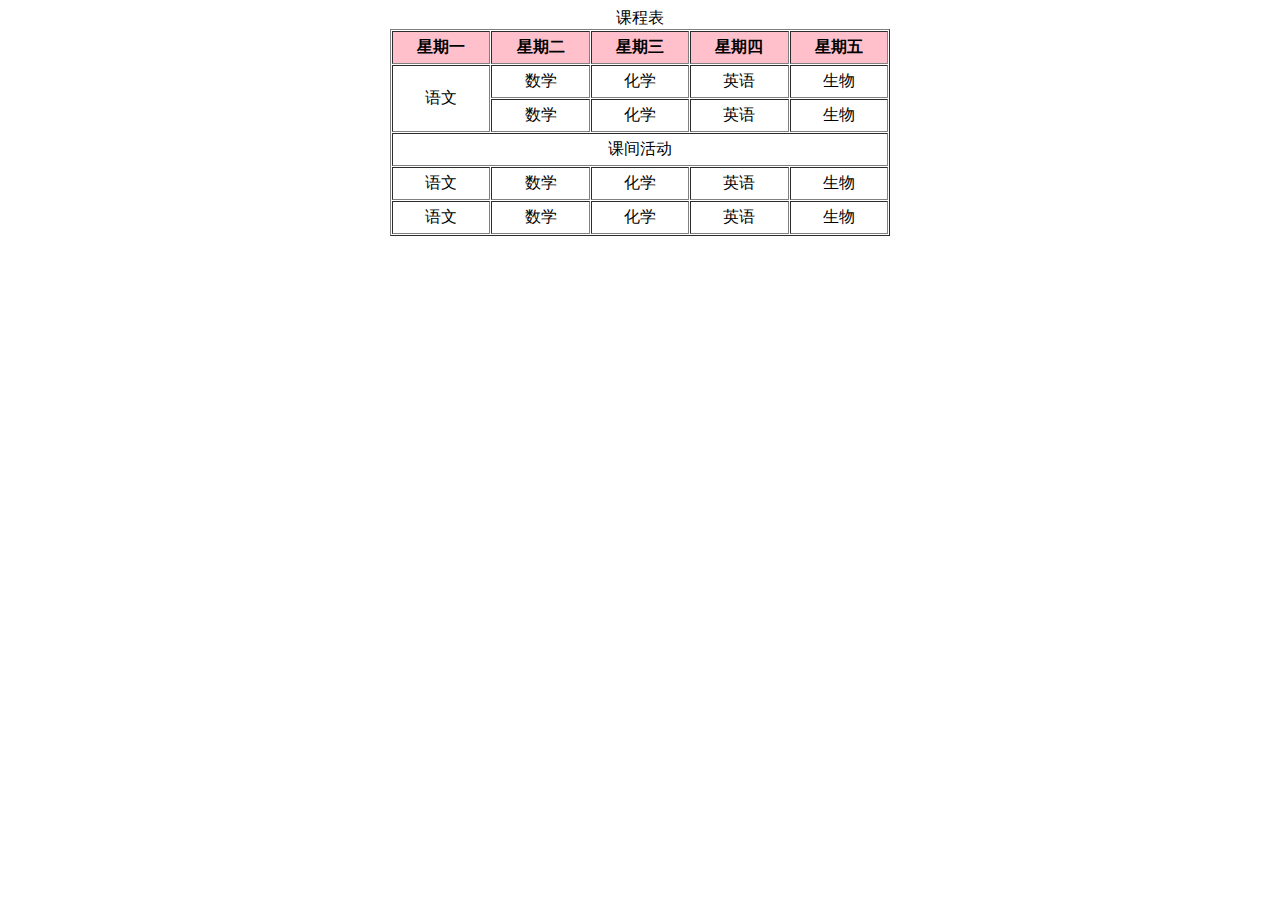
<file: src/Stage2/WebTest/html/homeTest/table/TableTest.html>
<!DOCTYPE html>
<html lang="en">
<head>
  <meta charset="UTF-8">
  <title>table_test</title>
</head>
<body>
<table border="1" width="500" cellspacing="1" cellpadding="5px" align="center">
  <!--单元格间距  单元格边距(高)-->
  <caption>课程表</caption>
  <tr bgcolor="pink" align="center">
    <th>星期一</th>
    <th>星期二</th>
    <th>星期三</th>
    <th>星期四</th>
    <th>星期五</th>
  </tr>
  <tr align="center">
    <td rowspan="2">语文</td>
    <td>数学</td>
    <td>化学</td>
    <td>英语</td>
    <td>生物</td>
  </tr>
  <tr align="center">
    <td>数学</td>
    <td>化学</td>
    <td>英语</td>
    <td>生物</td>
  </tr>
  <tr align="center">
    <td colspan="5">课间活动</td>
  </tr>
  <tr align="center">
    <td>语文
    </td>
    <td>数学</td>
    <td>化学</td>
    <td>英语</td>
    <td>生物</td>
  </tr>
  <tr align="center">
    <td>语文</td>
    <td>数学</td>
    <td>化学</td>
    <td>英语</td>
    <td>生物</td>
  </tr>
</table>
</body>
</html>
</file>
<file: src/Stage2/WebTest/CSS/index.css>
p{
    background-color: rebeccapurple;
    font-size: 20px;
    color: red;
}
.p1{
    font-family: 隶书;
}
body{
    /*background-color: blue;*/
    /*background-image: url("../image/wumingnvlang.jpg");*/
    /*background-repeat: no-repeat;*/
    /*background-attachment: fixed;!*scroll*!*/
    /*background-position: 10px 20px;*/
    background:black url("../image/wumingnvlang.jpg") no-repeat fixed 20px 30px ;
}
<!--
/*font-family设置字体属性*/
/*font-size用来设置字体的大小*/
/*font-weight用来设置字体的加粗*/
/*font-style用来设置字体的样式*/
/*color设置文字颜色*/
-->
</file>
